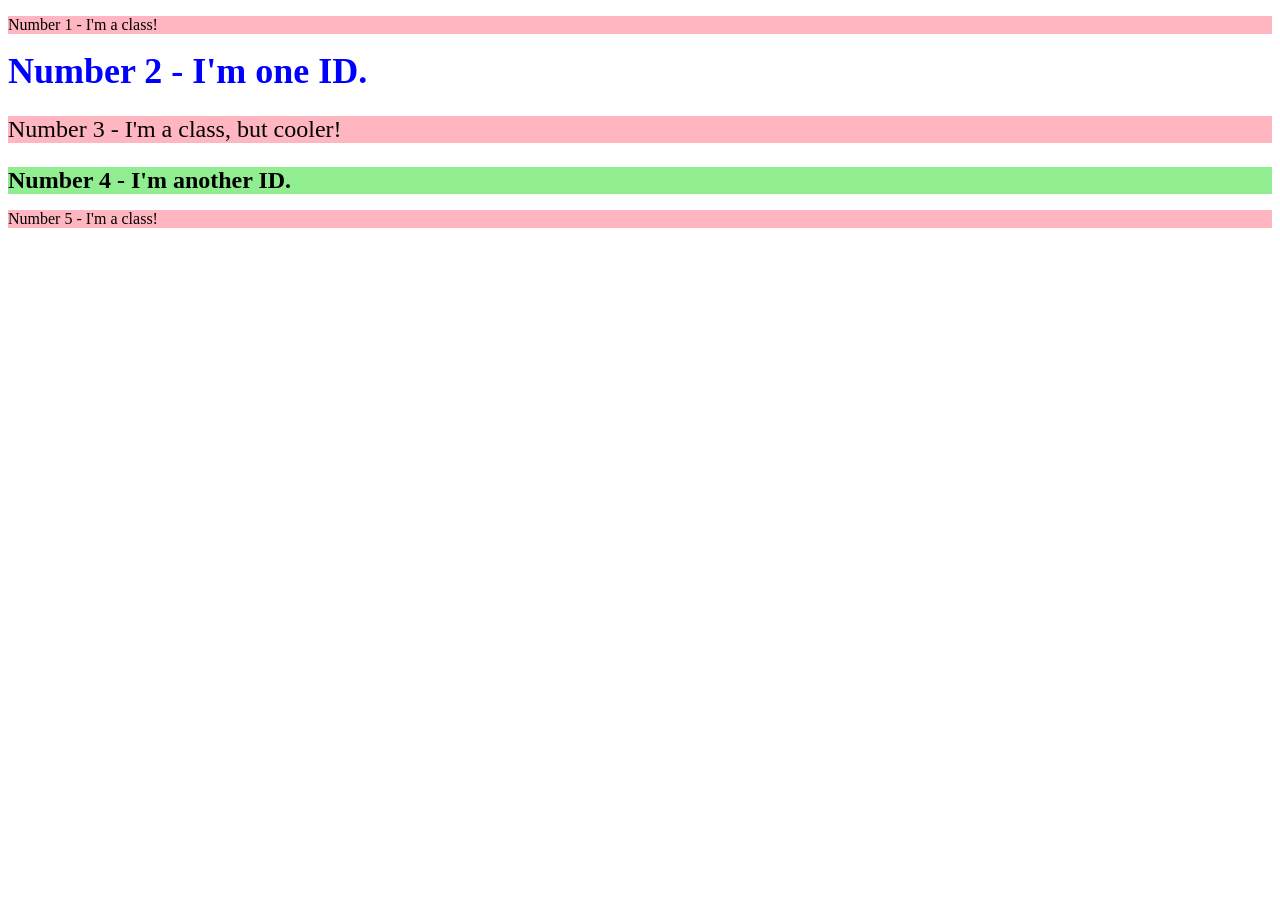
<file: foundations/intro-to-css/02-class-id-selectors/index.html>
<!DOCTYPE html>
<html lang="en">
  <head>
    <meta charset="UTF-8">
    <meta http-equiv="X-UA-Compatible" content="IE=edge">
    <meta name="viewport" content="width=device-width, initial-scale=1.0">
    <title>Class and ID Selectors</title>
    <link rel="stylesheet" href="style.css">
  </head>
  <body>
    <p class="odd">Number 1 - I'm a class!</p>
    <div id="two">Number 2 - I'm one ID.</div>
    <p class="odd font adjust-font-size">Number 3 - I'm a class, but cooler!</p>
    <div class="four adjust-font-size">Number 4 - I'm another ID.</div>
    <p class="odd">Number 5 - I'm a class!</p>
  </body>
</html>
</file>
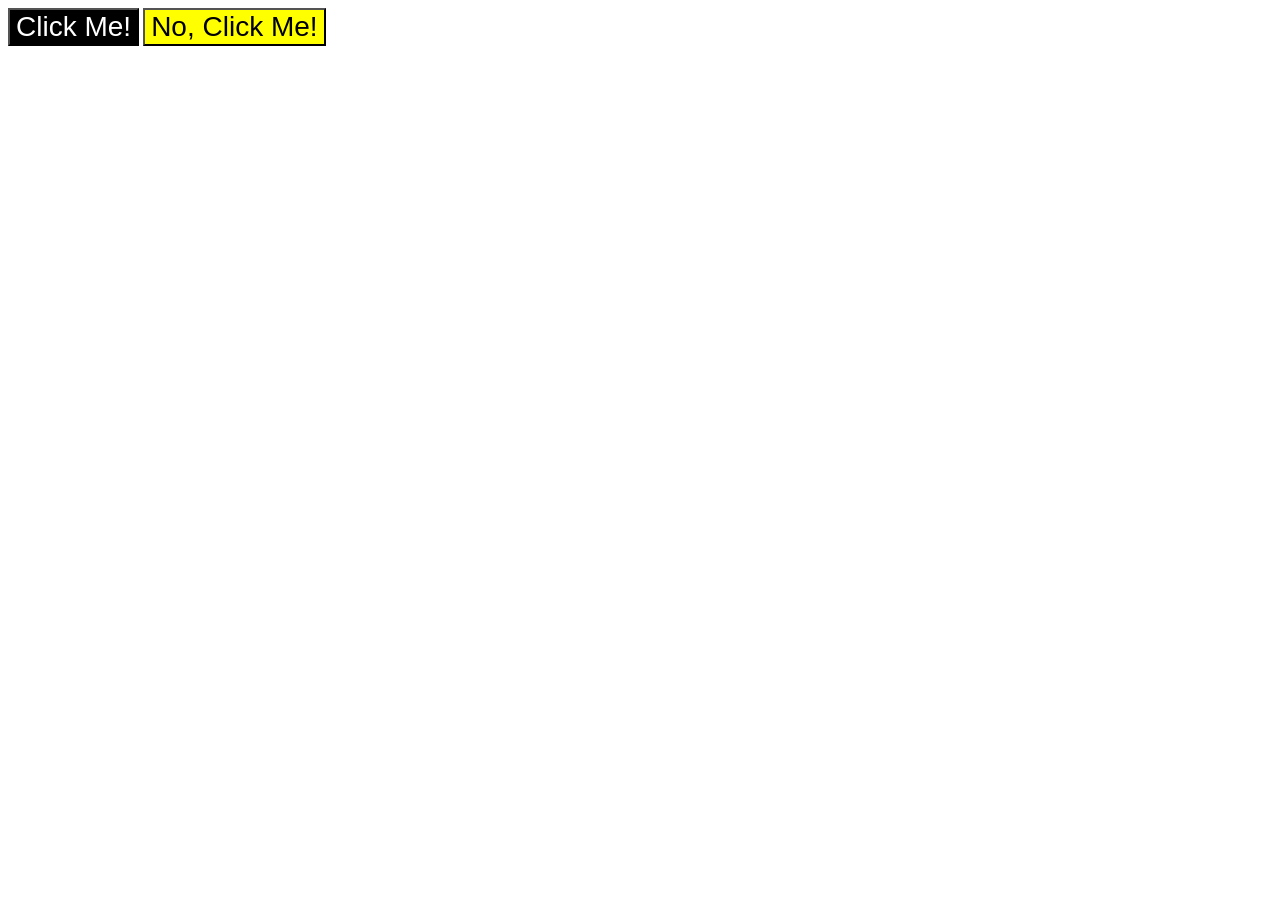
<file: foundations/intro-to-css/03-grouping-selectors/index.html>
<!DOCTYPE html>
<html lang="en">
  <head>
    <meta charset="UTF-8">
    <meta http-equiv="X-UA-Compatible" content="IE=edge">
    <meta name="viewport" content="width=device-width, initial-scale=1.0">
    <title>Grouping Selectors</title>
    <link rel="stylesheet" href="style.css">
  </head>
  <body>
    <button class="common btn-1">Click Me!</button>
    <button class="common btn-2">No, Click Me!</button>
  </body>
</html>
</file>
<file: foundations/intro-to-css/02-class-id-selectors/style.css>
.odd {
    background-color: lightpink;
    font-family: "Verdana";
}

#two {
    color: blue;
    font-size: 36px;
    font-weight: bold;
}

.adjust-font-size {
    font-size: 24px;
}

.four {
    background-color: lightgreen;
    font-weight: bold;
}
</file>
<file: foundations/intro-to-css/03-grouping-selectors/style.css>
.common {
  font-size: 28px;
  font-family: Helvetica, sans-serif;
}

.btn-1 {
  background-color: black;
  color: white;
}

.btn-2 {
  background-color: yellow;
}
</file>
